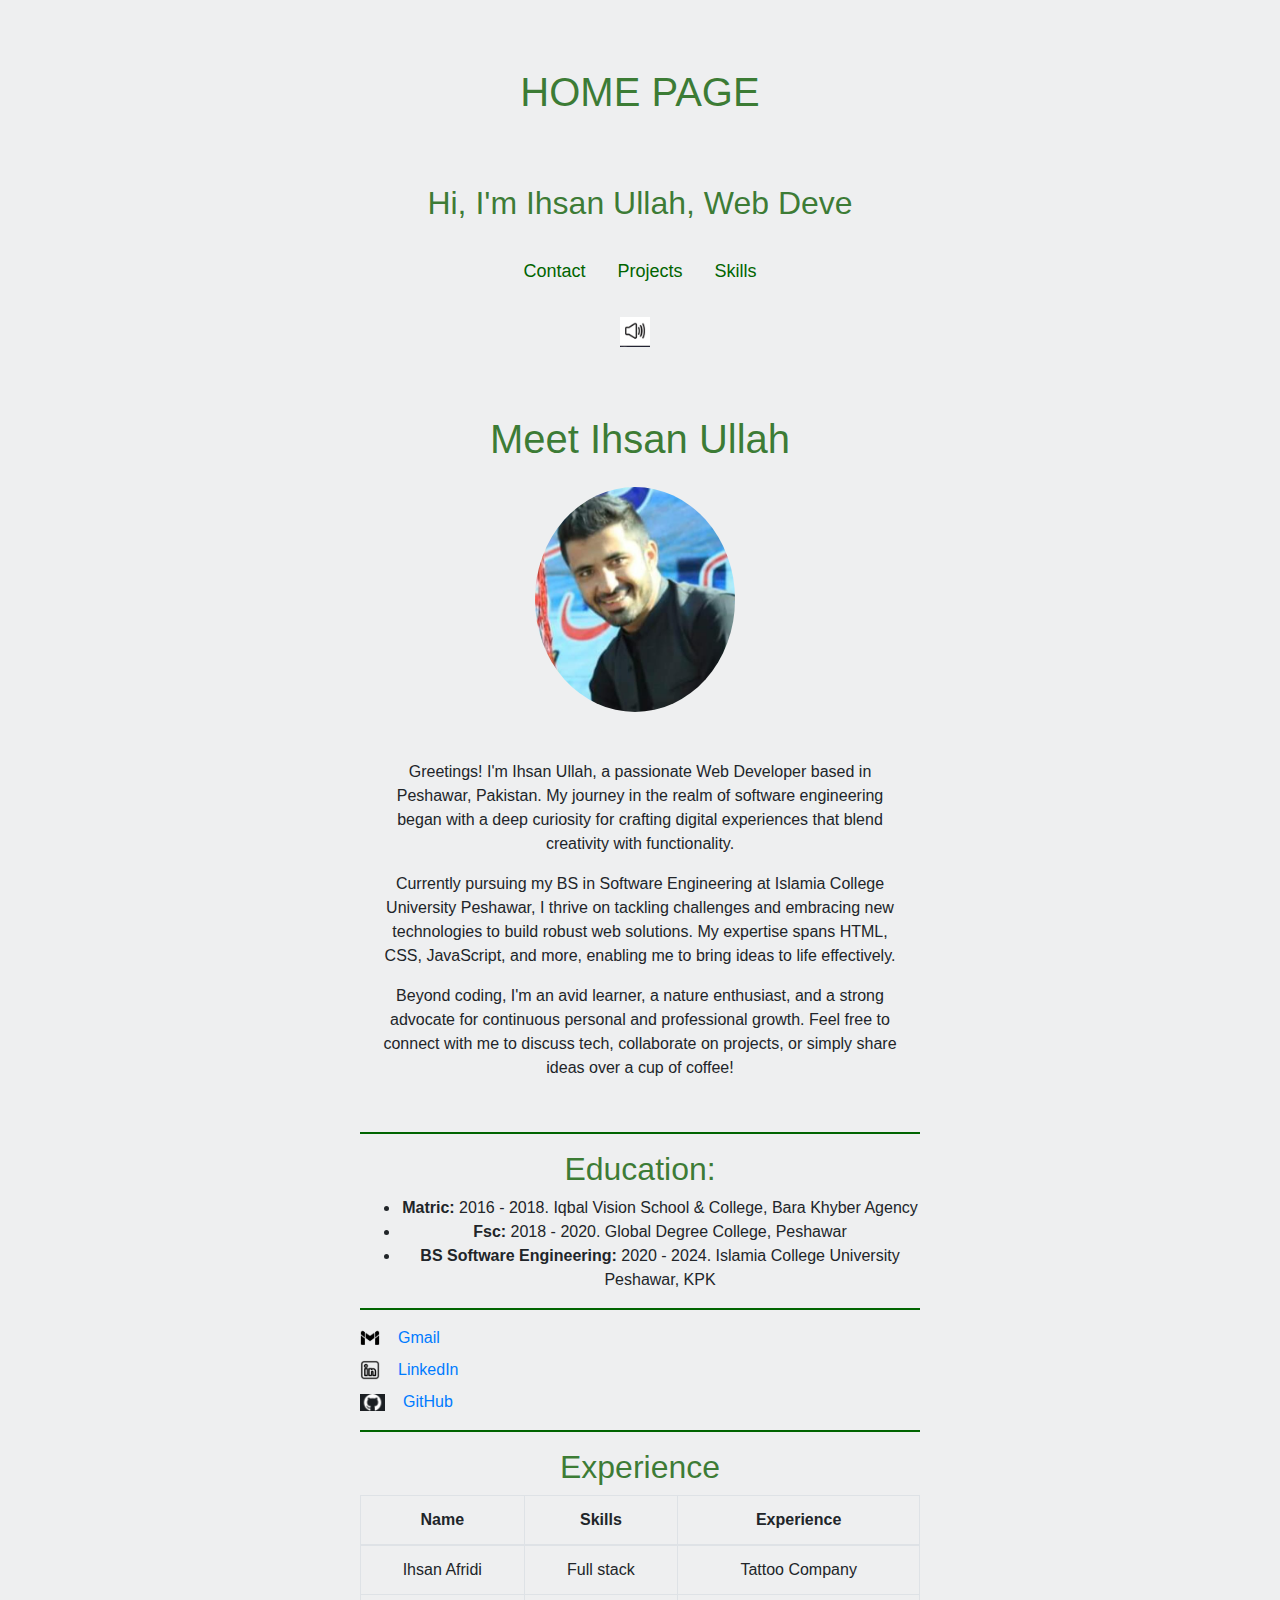
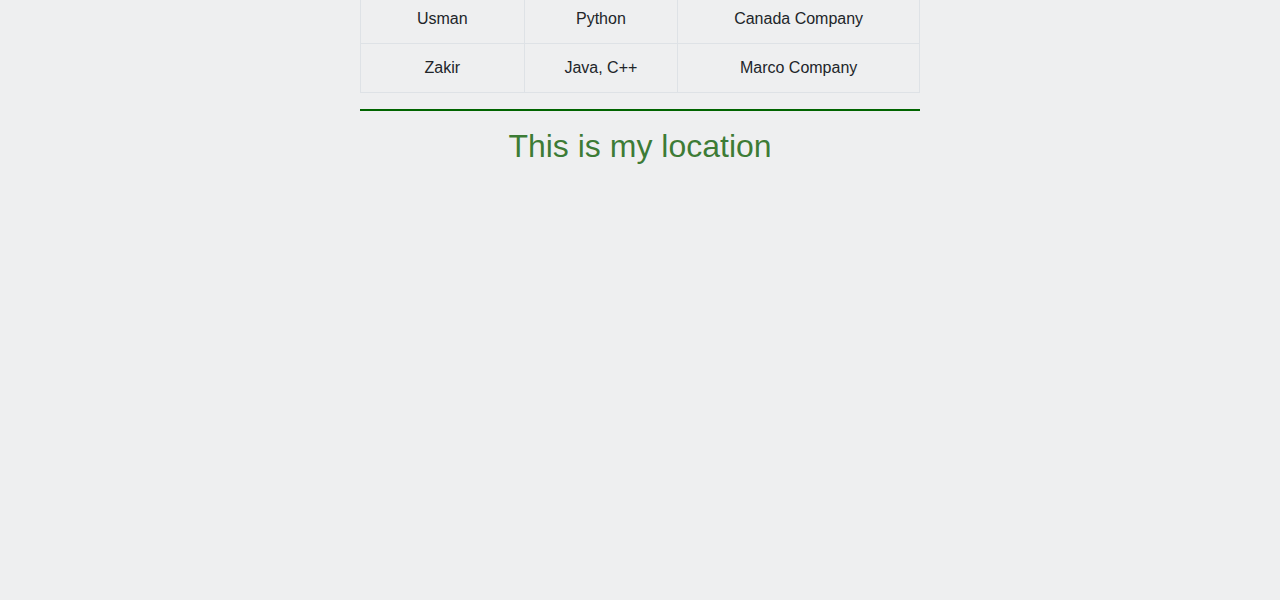
<file: index.html>
<!DOCTYPE html>
<html lang="en">
<head>
    <meta charset="UTF-8">
    <meta name="viewport" content="width=device-width, initial-scale=1.0">
    <title>Home</title>
    <link href="https://stackpath.bootstrapcdn.com/bootstrap/4.5.2/css/bootstrap.min.css" rel="stylesheet">
    <link rel="stylesheet" href="home.css">
</head>
<body>
    <div class="container mt-5">
        <h1 class="text-center">HOME PAGE</h1>
        <div class="container mt-5">
          <h2 id="dynamic-title" class="text-center">Hi, I'm Ihsan Ullah, a Web Developer.</h2>
      </div>
        <ul class="nav justify-content-center">
            <li class="nav-item"><a class="nav-link" href="Contect.html">Contact</a></li>
            <li class="nav-item"><a class="nav-link" href="project.html">Projects</a></li>
            <li class="nav-item"><a class="nav-link" href="skill.html">Skills</a></li>
        </ul>

        <br>
            <img id="speaker" src="pictures/audio.png" alt="speaker icon" height="30" width="30">
        
        <script>
            let audio = new Audio("audio.mp4");

            function playAudio() {
                audio.play();
            }

            document.getElementById("speaker").addEventListener("click", playAudio);
        </script>

<div class="container mt-5">
  <h1 class="text-center mb-4">Meet Ihsan Ullah</h1>
  <img src="pictures/WhatsApp Image 2024-06-14 at 11.16.29 AM.jpeg" class="rounded-circle mb-5" width="200" alt="Profile Picture">
  <p class="bio-text">Greetings! I'm Ihsan Ullah, a passionate Web Developer based in Peshawar, Pakistan. My journey in the realm of software engineering began with a deep curiosity for crafting digital experiences that blend creativity with functionality.</p>
  
  <p class="bio-text">Currently pursuing my BS in Software Engineering at Islamia College University Peshawar, I thrive on tackling challenges and embracing new technologies to build robust web solutions. My expertise spans HTML, CSS, JavaScript, and more, enabling me to bring ideas to life effectively.</p>
  
  <p class="bio-text">Beyond coding, I'm an avid learner, a nature enthusiast, and a strong advocate for continuous personal and professional growth. Feel free to connect with me to discuss tech, collaborate on projects, or simply share ideas over a cup of coffee!</p>
</div>
        <hr>
        <h2>Education:</h2>
        <ul>
            <li><strong>Matric:</strong> 2016 - 2018. Iqbal Vision School & College, Bara Khyber Agency</li>
            <li><strong>Fsc:</strong> 2018 - 2020. Global Degree College, Peshawar</li>
            <li><strong>BS Software Engineering:</strong> 2020 - 2024. Islamia College University Peshawar, KPK</li>
        </ul>
        <hr>
        <div class="d-flex align-items-center">
            <img src="pictures/lalala.png" width="20">
            <a class="ml-2" href="https://mail.google.com/" target="_blank">Gmail</a>
        </div>
        <div class="d-flex align-items-center mt-2">
            <img src="pictures/icons8-linkedin-24.png" width="20">
            <a class="ml-2" href="https://www.linkedin.com/in/ihsan-afridi-4860982b1/" target="_blank">LinkedIn</a>
        </div>
        <div class="d-flex align-items-center mt-2">
            <img src="pictures/git.png" width="25">
            <a class="ml-2" href="https://github.com/ihsan-afridi" target="_blank">GitHub</a>
        </div>
        <hr>

        <h2>Experience</h2>
        <table class="table table-bordered">
            <thead>
                <tr>
                    <th>Name</th>
                    <th>Skills</th>
                    <th>Experience</th>
                </tr>
            </thead>
            <tbody>
                <tr>
                    <td>Ihsan Afridi</td>
                    <td>Full stack</td>
                    <td>Tattoo Company</td>
                </tr>
                <tr>
                    <td>Usman</td>
                    <td>Python</td>
                    <td>Canada Company</td>
                </tr>
                <tr>
                    <td>Zakir</td>
                    <td>Java, C++</td>
                    <td>Marco Company</td>
                </tr>
            </tbody>
        </table>
        <hr>
        <h2>This is my location</h2>
        <iframe src="https://www.google.com/maps/embed?pb=!1m18!1m12!1m3!1d1332.834764821114!2d71.4412765756582!3d33.94479893585935!2m3!1f0!2f0!3f0!3m2!1i1024!2i768!4f13.1!3m3!1m2!1s0x38d91b3151fb1ce7%3A0xf73ed28ef3e06351!2sIqbal%20Vision%20school%20and%20college!5e1!3m2!1sen!2s!4v1710426921011!5m2!1sen!2s" width="100%" height="400" style="border:0;" allowfullscreen="" loading="lazy" referrerpolicy="no-referrer-when-downgrade"></iframe>
    </div>
    <script src="https://code.jquery.com/jquery-3.6.0.min.js"></script>
    <script src="https://stackpath.bootstrapcdn.com/bootstrap/4.5.2/js/bootstrap.min.js"></script>
    <script src="script.js"></script>
</body>
</html>
</file>
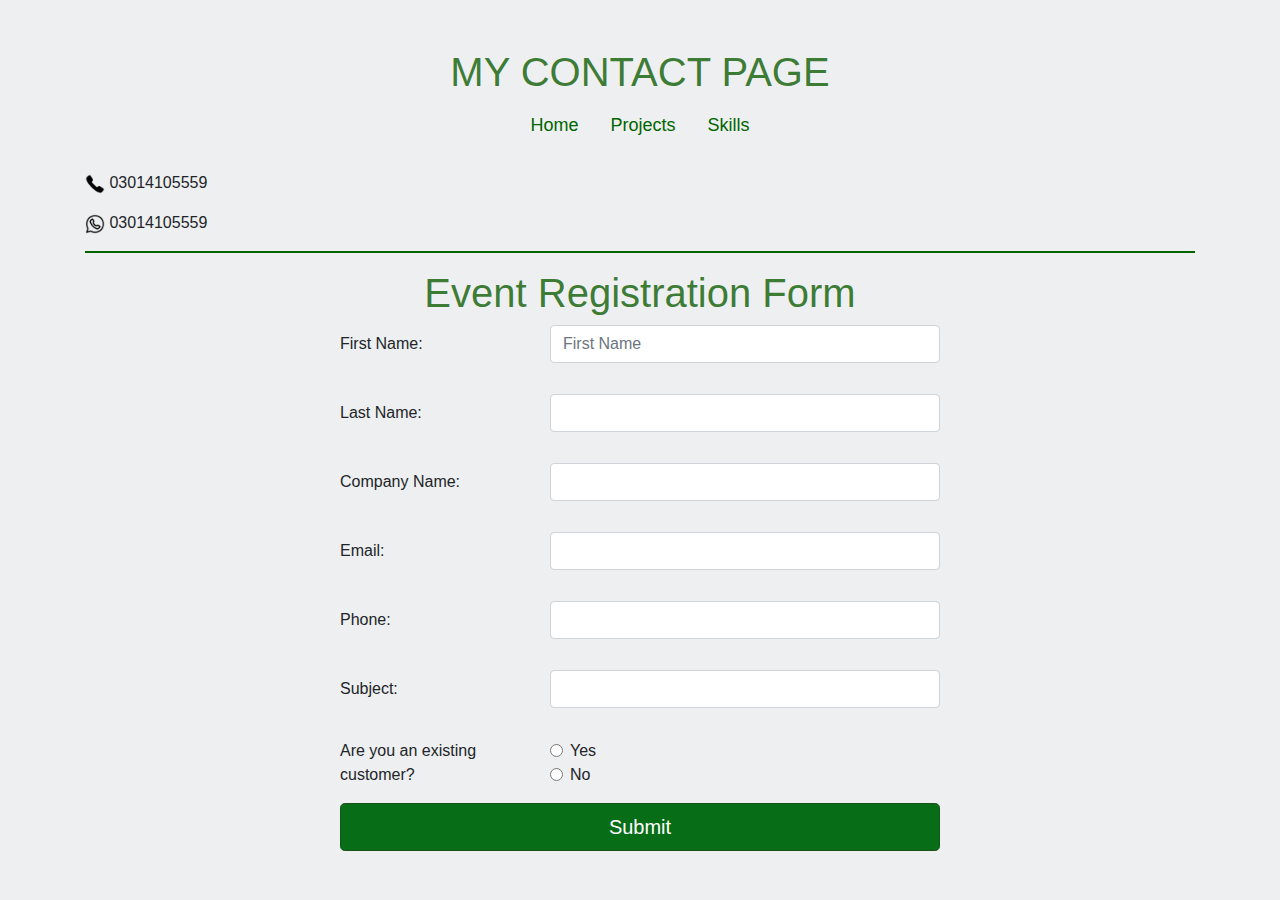
<file: Contect.html>
<!DOCTYPE html>
<html lang="en">
<head>
    <meta charset="UTF-8">
    <meta name="viewport" content="width=device-width, initial-scale=1.0">
    <title>Contact</title>
    <link href="https://stackpath.bootstrapcdn.com/bootstrap/4.5.2/css/bootstrap.min.css" rel="stylesheet">
    <link rel="stylesheet" href="contect.css">
</head>
<body>
    <div class="container mt-5">
        <h1 class="text-center">MY CONTACT PAGE</h1>
        <ul class="nav justify-content-center mb-4">
            <li class="nav-item"><a class="nav-link" href="index.html">Home</a></li>
            <li class="nav-item"><a class="nav-link" href="project.html">Projects</a></li>
            <li class="nav-item"><a class="nav-link" href="skill.html">Skills</a></li>
        </ul>

        <p><img src="pictures/icons8-phonecall-50.png" width="20"> 03014105559</p>
        <p><img src="pictures/icons8-whatsapp-24.png" width="20"> 03014105559</p>
        <hr>

        <div class="container">  
            <h1 class="text-center">Event Registration Form</h1>
            <form class="mx-auto" style="max-width: 600px;">
                <div class="form-group row">
                    <label for="firstName" class="col-sm-4 col-form-label">First Name:</label>
                    <div class="col-sm-8">
                        <input type="text" class="form-control" id="firstName" placeholder="First Name">
                    </div>
                </div>
                <div class="form-group row">
                    <label for="lastName" class="col-sm-4 col-form-label">Last Name:</label>
                    <div class="col-sm-8">
                        <input type="text" class="form-control" id="lastName">
                    </div>
                </div>
                <div class="form-group row">
                    <label for="companyName" class="col-sm-4 col-form-label">Company Name:</label>
                    <div class="col-sm-8">
                        <input type="text" class="form-control" id="companyName">
                    </div>
                </div>
                <div class="form-group row">
                    <label for="email" class="col-sm-4 col-form-label">Email:</label>
                    <div class="col-sm-8">
                        <input type="email" class="form-control" id="email">
                    </div>
                </div>
                <div class="form-group row">
                    <label for="phone" class="col-sm-4 col-form-label">Phone:</label>
                    <div class="col-sm-8">
                        <input type="number" class="form-control" id="phone">
                    </div>
                </div>
                <div class="form-group row">
                    <label for="subject" class="col-sm-4 col-form-label">Subject:</label>
                    <div class="col-sm-8">
                        <input type="text" class="form-control" id="subject">
                    </div>
                </div>
                <div class="form-group row">
                    <div class="col-sm-4">Are you an existing customer?</div>
                    <div class="col-sm-8">
                        <div class="form-check">
                            <input class="form-check-input" type="radio" name="customer" id="yes">
                            <label class="form-check-label" for="yes">Yes</label>
                        </div>
                        <div class="form-check">
                            <input class="form-check-input" type="radio" name="customer" id="no">
                            <label class="form-check-label" for="no">No</label>
                        </div>
                    </div>
                </div>
                <div class="justify-content-center text-center text align-items-center" >

                    <button type="submit" class="btn btn-primary btn-lg btn-block">Submit</button>
                </div>
            </form>
        </div>
    </div>
</body>
</html>
</file>
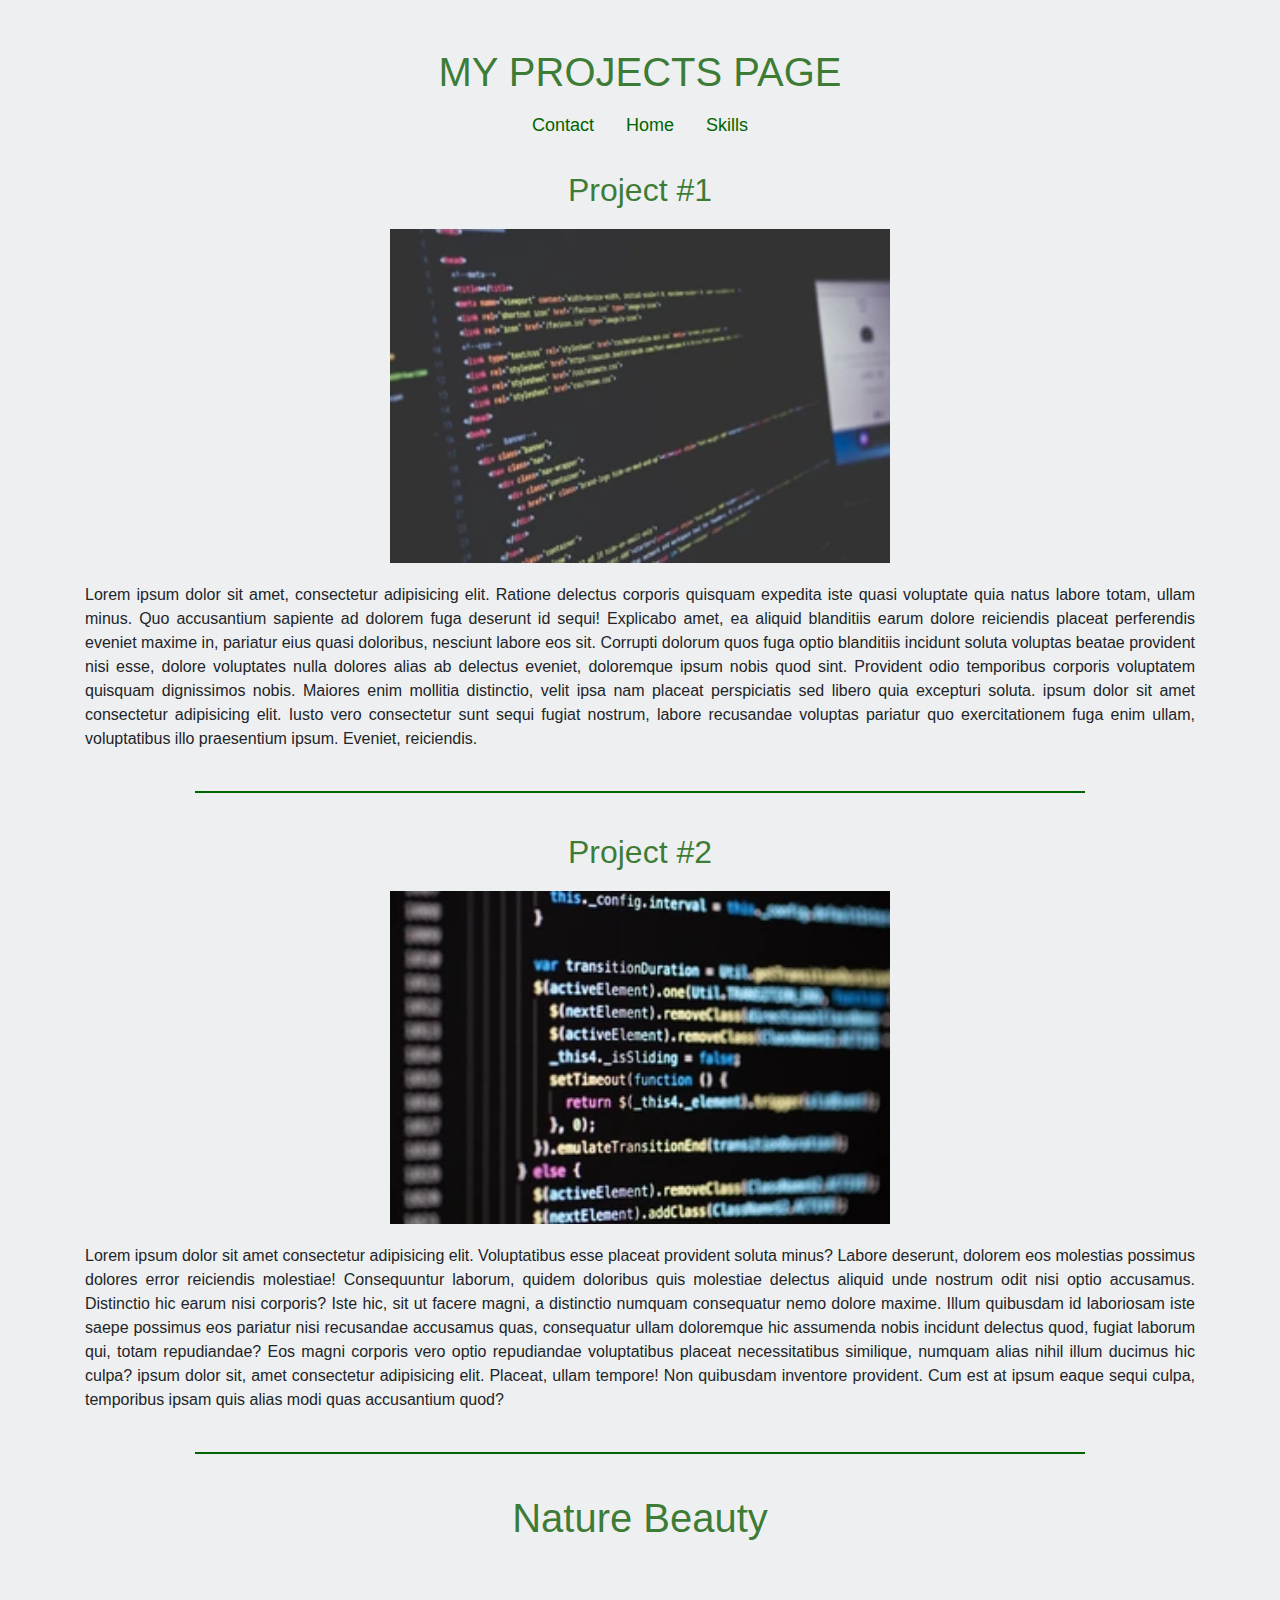
<file: project.html>
<!DOCTYPE html>
<html lang="en">
<head>
    <meta charset="UTF-8">
    <meta name="viewport" content="width=device-width, initial-scale=1.0">
    <title>Project</title>
    <link href="https://stackpath.bootstrapcdn.com/bootstrap/4.5.2/css/bootstrap.min.css" rel="stylesheet">
    <link rel="stylesheet" href="project.css">
</head>
<body>
    <div class="container mt-5">
        <h1 class="text-center">MY PROJECTS PAGE</h1>
        <ul class="nav justify-content-center mb-4">
            <li class="nav-item"><a class="nav-link" href="Contect.html">Contact</a></li>
            <li class="nav-item"><a class="nav-link" href="index.html">Home</a></li>
            <li class="nav-item"><a class="nav-link" href="skill.html">Skills</a></li>
        </ul>

        <div class="project-section">
            <h2 class="text-center">Project #1</h2>
            <div class="text-center">
                <img src="pictures/projects.webp" class="img-fluid" alt="Project 1" width="500">
            </div>
            <p>Lorem ipsum dolor sit amet, consectetur adipisicing elit. Ratione delectus corporis quisquam expedita iste quasi voluptate quia natus labore totam, ullam minus. Quo accusantium sapiente ad dolorem fuga deserunt id sequi! Explicabo amet, ea aliquid blanditiis earum dolore reiciendis placeat perferendis eveniet maxime in, pariatur eius quasi doloribus, nesciunt labore eos sit. Corrupti dolorum quos fuga optio blanditiis incidunt soluta voluptas beatae provident nisi esse, dolore voluptates nulla dolores alias ab delectus eveniet, doloremque ipsum nobis quod sint. Provident odio temporibus corporis voluptatem quisquam dignissimos nobis. Maiores enim mollitia distinctio, velit ipsa nam placeat perspiciatis sed libero quia excepturi soluta. ipsum dolor sit amet consectetur adipisicing elit. Iusto vero consectetur sunt sequi fugiat nostrum, labore recusandae voluptas pariatur quo exercitationem fuga enim ullam, voluptatibus illo praesentium ipsum. Eveniet, reiciendis.</p>
            <hr>
            <h2 class="text-center">Project #2</h2>
            <div class="text-center">
                <img src="pictures/project.webp" class="img-fluid" alt="Project 2" width="500">
            </div>
            <p>Lorem ipsum dolor sit amet consectetur adipisicing elit. Voluptatibus esse placeat provident soluta minus? Labore deserunt, dolorem eos molestias possimus dolores error reiciendis molestiae! Consequuntur laborum, quidem doloribus quis molestiae delectus aliquid unde nostrum odit nisi optio accusamus. Distinctio hic earum nisi corporis? Iste hic, sit ut facere magni, a distinctio numquam consequatur nemo dolore maxime. Illum quibusdam id laboriosam iste saepe possimus eos pariatur nisi recusandae accusamus quas, consequatur ullam doloremque hic assumenda nobis incidunt delectus quod, fugiat laborum qui, totam repudiandae? Eos magni corporis vero optio repudiandae voluptatibus placeat necessitatibus similique, numquam alias nihil illum ducimus hic culpa? ipsum dolor sit, amet consectetur adipisicing elit. Placeat, ullam tempore! Non quibusdam inventore provident. Cum est at ipsum eaque sequi culpa, temporibus ipsam quis alias modi quas accusantium quod?</p>
            <hr>
        </div>
        <div class="text-center">
            <h1>Nature Beauty</h1>
            <iframe width="500" height="300" src="https://www.youtube.com/embed/linlz7-Pnvw?si=BLmgIv8puSXqrNIg" title="YouTube video player" frameborder="0" allow="accelerometer; autoplay; clipboard-write; encrypted-media; gyroscope; picture-in-picture; web-share" allowfullscreen></iframe>
        </div>
    </div>
</body>
</html>
</file>
<file: home.css>
body {
  font-family: Arial, sans-serif;
  background-color: rgba(221, 224, 226, 0.5);
}

.container {
  max-width: 600px;
  margin: 0 auto; /* Center align container */
  text-align: center;
  padding: 20px;
}

h1, h2 {
  color: rgba(20,98,10,0.822);
}

.nav-link {
  color: #006400;
  font-size: 18px;
}

.nav-link:hover {
  color: #00a000;
}

hr {
  border: 1px solid #006400;
}

img {
  margin-right: 10px;
}

.table th, .table td {
  text-align: center;
  vertical-align: middle;
}
</file>
<file: contect.css>
body {
    font-family: Arial, sans-serif;
    background-color: rgba(221, 224, 226, 0.5);
}

h1, h2 {
    color: rgba(20,98,10,0.822);
}
hr {
    border: 1px solid #006400;
}

.form-control {
    margin-bottom: 15px;
}

.btn-primary {
    background-color: rgb(7, 109, 23);
    border-color: rgb(25, 82, 22);
}

.btn-primary:hover {
    background-color: rgb(16, 96, 39);
    border-color: rgb(16, 96, 11);
}
.nav-link {
    color: #006400;
    font-size: 18px;
  }
  
  .nav-link:hover {
    color: #00a000;
  }
</file>
<file: project.css>
body {
  font-family: Arial, sans-serif;
  background-color: rgba(221, 224, 226, 0.5);
}

h1, h2 {
  color: rgba(20,98,10,0.822);
}

.nav-link {
  color: #006400;
  font-size: 18px;
}

.nav-link:hover {
  color: #00a000;
}

hr {
  border: 1px solid #006400;
  width: 80%;
  margin: 40px auto;
}

p {
  text-align: justify;
  margin: 20px 0;
}

img {
  margin: 20px auto;
  display: block;
  max-width: 100%;
  height: auto;
}

.text-center img {
  margin-bottom: 20px;
}

.table th, .table td {
  text-align: center;
  vertical-align: middle;
}
</file>
